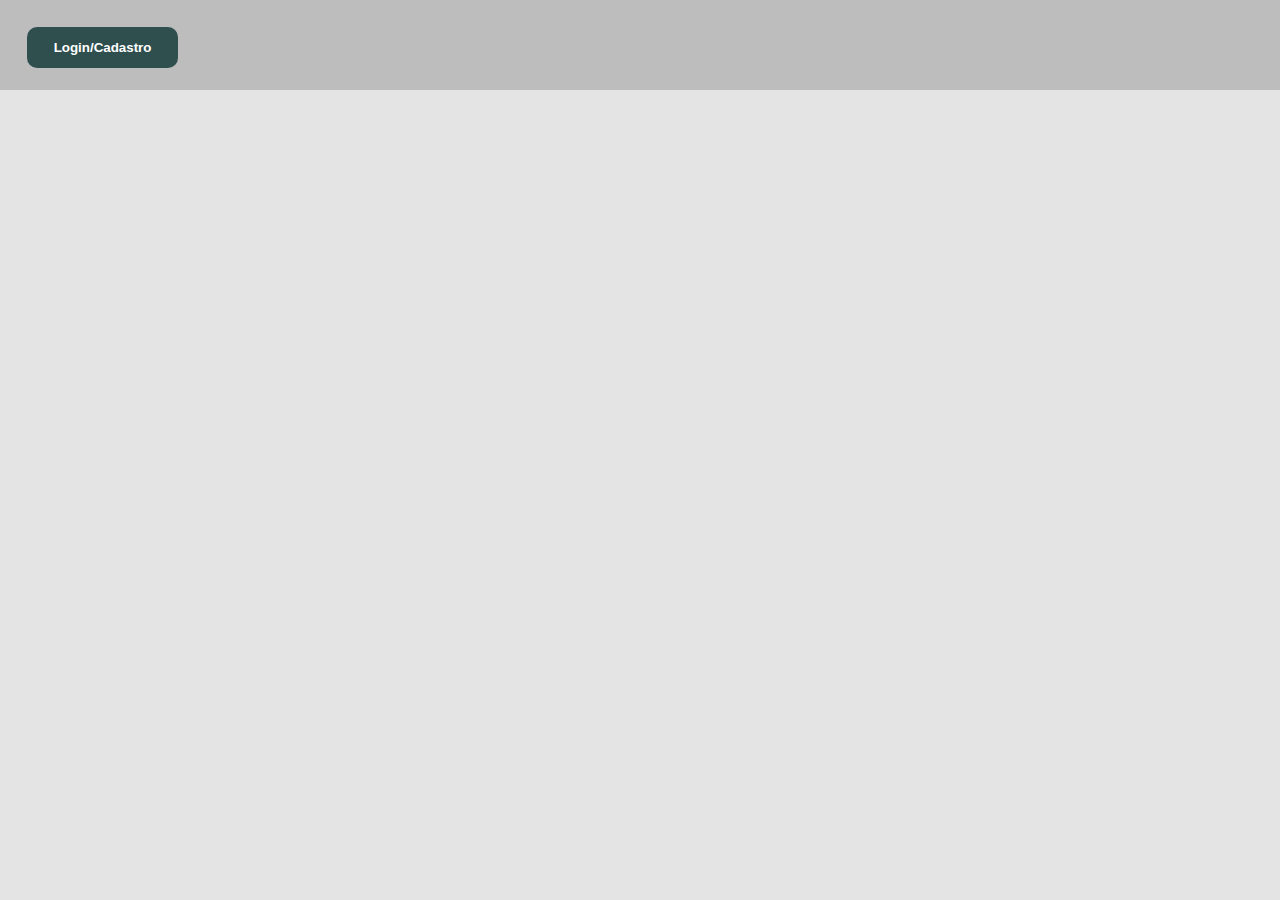
<file: index.html>
<!DOCTYPE html>
<html lang="en">
<head>
    <meta charset="UTF-8">
    <meta name="viewport" content="width=device-width, initial-scale=1.0">
    <title>Atv2</title>
    <link rel="stylesheet" href="style.css">
</head>
<body>

    <header>
        <button id="abrir" onclick="abrirFechar()">Login/Cadastro</button>
    </header>
    
    <dialog id="modal">
        <div class="modal-header">
            <h2>Cadastro</h2>
        </div>
        <form action="pagina2.html">
            <label for="">Nome:</label>
            <input type="text" id="nome"  oninput=gravar_nome()>
            <label for="">Email:</label>
            <input type="email" id="email" oninput="gravar_email()">
            <label for="">Telefone:</label>
            <input type="tel" placeholder="(xx)xxxxx-xxxx" id="telefone" oninput=mascara_telefone() maxlength="14">
            <label for="">CPF:</label>
            <input type="text" placeholder="xxx.xxx.xxx-xx" id="cpf" oninput=mascara_cpf() maxlength="14">
            <label for="">Senha:</label>
            <input type="password" id="senha" oninput="gravar_senha()">
            <input type="submit" id="fechar" onclick="abrirFechar()" value="concluir">
        </form>
        
    </dialog>


<script src="script.js"></script>
</body>
</html>
</file>
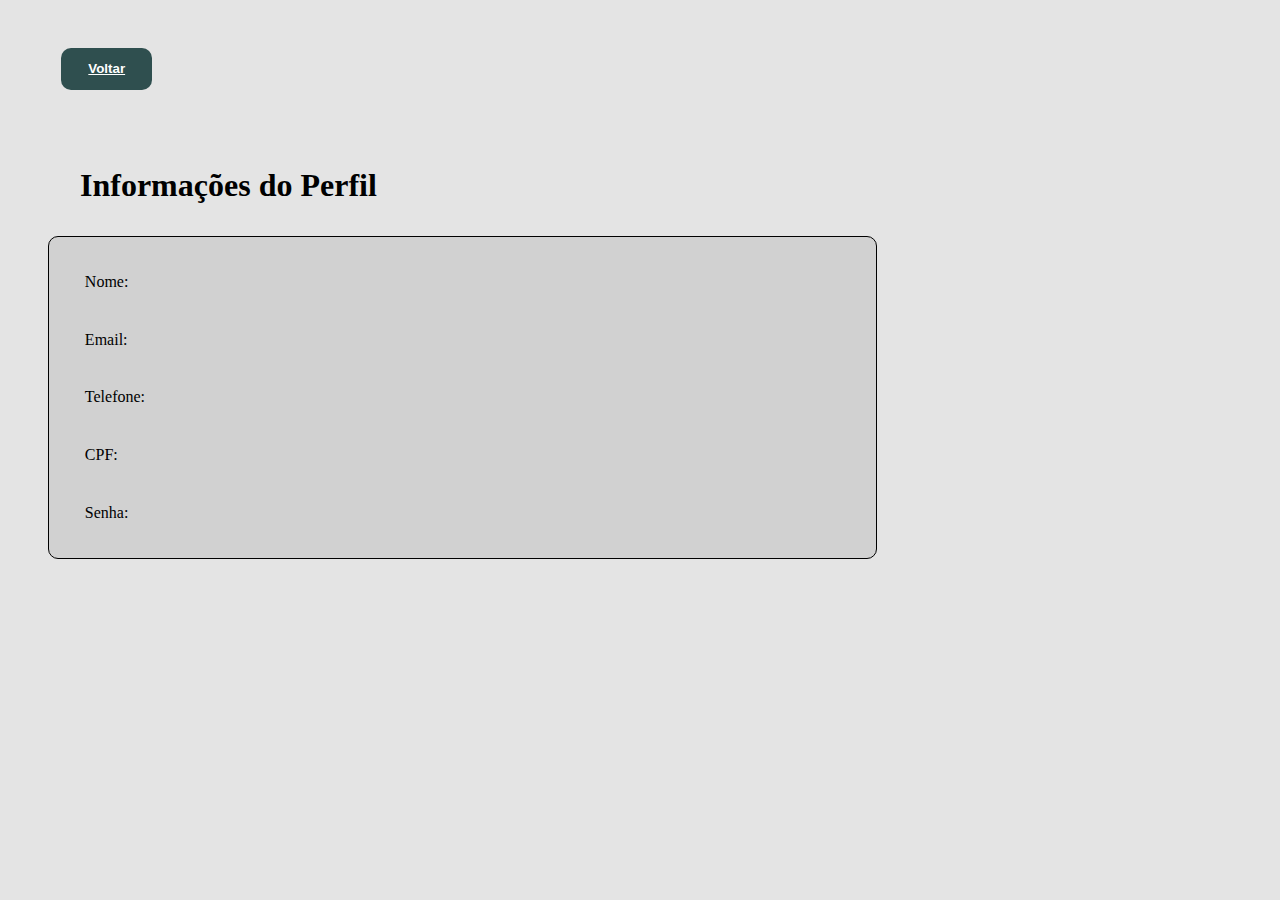
<file: pagina2.html>
<!DOCTYPE html>
<html lang="en">
<head>
    <meta charset="UTF-8">
    <meta name="viewport" content="width=device-width, initial-scale=1.0">
    <title>pagina2</title>
    <link rel="stylesheet" href="style.css">
</head>
<body>
    <main>
    <button><a href="index.html">Voltar</a></button>
    <h1>Informações do Perfil</h1>
    <form>   
        <label for="">Nome:</label>
        <label for="" id="nome1"></label>
        <label for="">Email:</label>
        <label for="" id="email1"></label>
        <label for="">Telefone:</label>
        <label for="" id="tel1"></label>
        <label for="">CPF:</label>
        <label for="" id="cpf1"></label>
        <label for="">Senha:</label>
        <label for="" id="senha1"></label>
    </form>
    
    <script>
        addEventListener("DOMContentLoaded", () => {
            var recebe_nome = localStorage.getItem("nome");
            document.getElementById("nome1").innerHTML = recebe_nome;

            var recebe_email = localStorage.getItem("email");
            document.getElementById("email1").innerHTML = recebe_email;

            var recebe_telefone = localStorage.getItem("telefone");
            document.getElementById("tel1").innerHTML = recebe_telefone;

            var recebe_cpf = localStorage.getItem("cpf");
            document.getElementById("cpf1").innerHTML = recebe_cpf;

            var recebe_senha = localStorage.getItem("senha");
            document.getElementById("senha1").innerHTML = recebe_senha;
        })
    </script>
</main>
</body>
</html>
</file>
<file: style.css>
*{
    box-sizing: border-box;
    padding: 0;
    margin: 0;
}

body{
    background-color: rgb(228, 228, 228);
}

header{
    background-color: rgb(189, 189, 189);
    height: 10vh;
    width: 100%;
}


h1,
h2 {
    margin-top: 1em;
    margin-bottom: 1em;

}

#abrir{
    margin-top: 2em;
    margin-left: 2em;
}

button {
    margin-bottom: 1em;
    border: none;
    padding: 1em 3vh;
    background-color: darkslategray;
    color: white;
    font-weight: bold;
    margin-left: 1em;
    border-radius: 10px;
}

input{
    height: 80%;
}

#open-modal {
    background-color: rgb(25, 145, 59);
}

button:hover {
    opacity: 0.8;
}

#modal-fade {

    width: 100%;
    height: 100%;
   position: fixed;
    background-color: rgba(0, 0, 0, 0.6);
    top: 0;
    transition: 0.5s;
}

dialog {
    position: absolute;
    background-color: white;
    width: 30%;
    height: 40vh;
    left: 50%;
    top: 30%;
    transform: translate(-50%, -50%);
    padding: 1em;
    text-align: center;
    transition: 0.5s;
    border-radius: 15px;
}

.hide {
    opacity: 0;
    z-index: -1;
}

.show {
    opacity: 1;
    z-index: 1;
}

form{
    display: grid;
    grid-template-columns: 1fr 1fr;
    width: 70%;
    height: 90%;
    padding: 1em;
}

input[type='submit']{
    border: none;
    padding: 1em 3vh;
    background-color: darkslategray;
    color: white;
    font-weight: bold;
    margin-left: 1em;
    border-radius: 10px;
    height: 70%;
    width: 50%;
    grid-column: 1/3;
}

button a{
    color: white;
}

main{
    padding: 3em;
}

main form{
    background-color:rgb(209, 209, 209);
    border-radius: 10px;
    border: solid 1px;
}

main h1{
    margin-left: 1em;
    margin-top: 2em;
}

main form label{
    margin: 5%;
}
</file>
